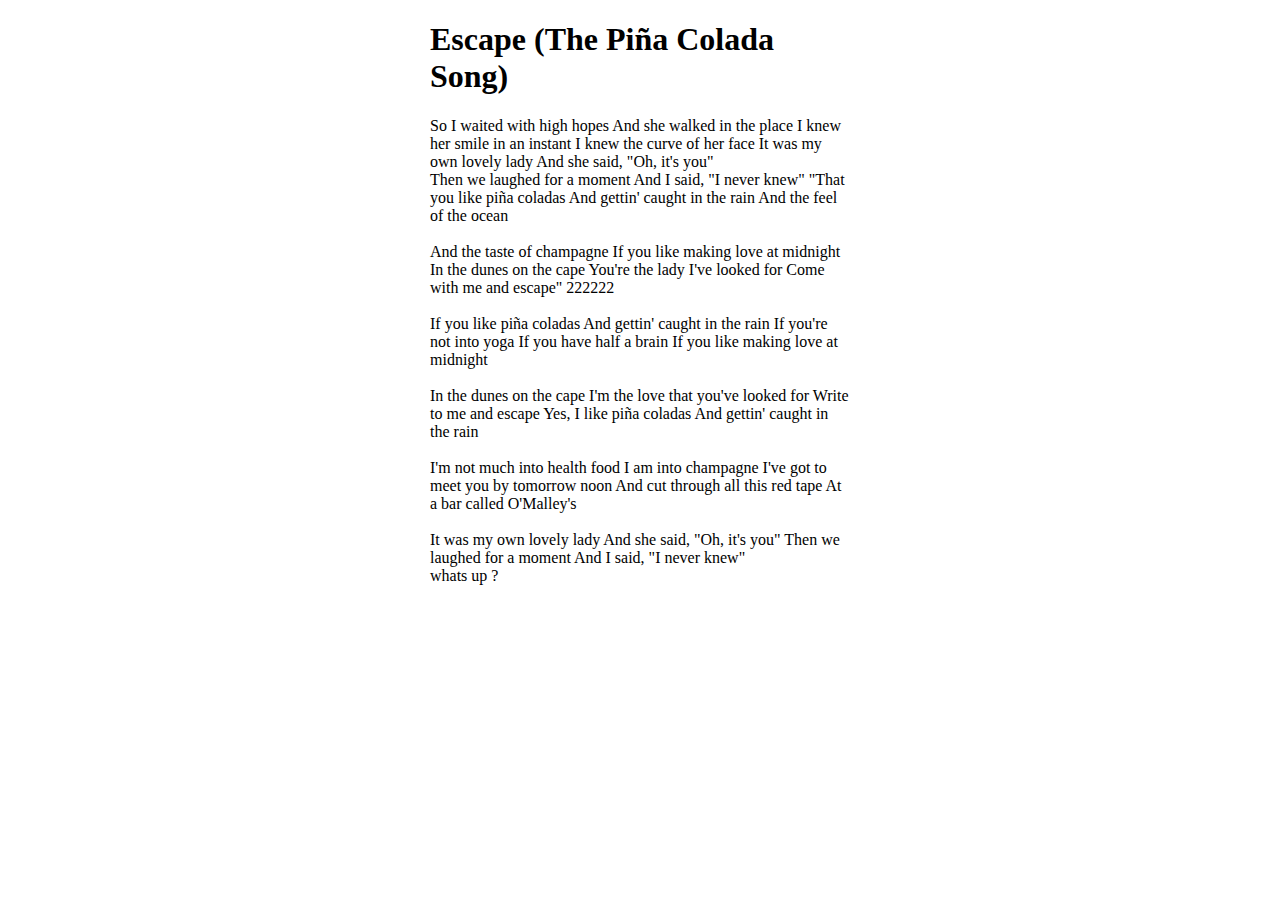
<file: index.html>
<!DOCTYPE html>
<html lang="en">
  <head>
      <meta charset="utf-8">
      <title>Song text</title>
<link rel="stylesheet" href="style.css">

  </head>

<body>

<page header> 
<h1>Escape (The Piña Colada Song)</h1>
</page>
So I waited with high hopes
And she walked in the place
I knew her smile in an instant
I knew the curve of her face
It was my own lovely lady
And she said, "Oh, it's you"
<br>
Then we laughed for a moment
And I said, "I never knew"
"That you like piña coladas
And gettin' caught in the rain
And the feel of the ocean
</br>
<br>
And the taste of champagne
If you like making love at midnight
In the dunes on the cape
You're the lady I've looked for
Come with me and escape"
  222222
</br>
<br>
If you like piña coladas
And gettin' caught in the rain
If you're not into yoga
If you have half a brain
If you like making love at midnight
</br>
<br>
In the dunes on the cape
I'm the love that you've looked for
Write to me and escape
Yes, I like piña coladas
And gettin' caught in the rain
</br>
<br>
I'm not much into health food
I am into champagne
I've got to meet you by tomorrow noon
And cut through all this red tape
At a bar called O'Malley's
</br>
<br>It was my own lovely lady
And she said, "Oh, it's you"
Then we laughed for a moment
And I said, "I never knew"
</br>

whats up ?
</body>


  </html>
</file>
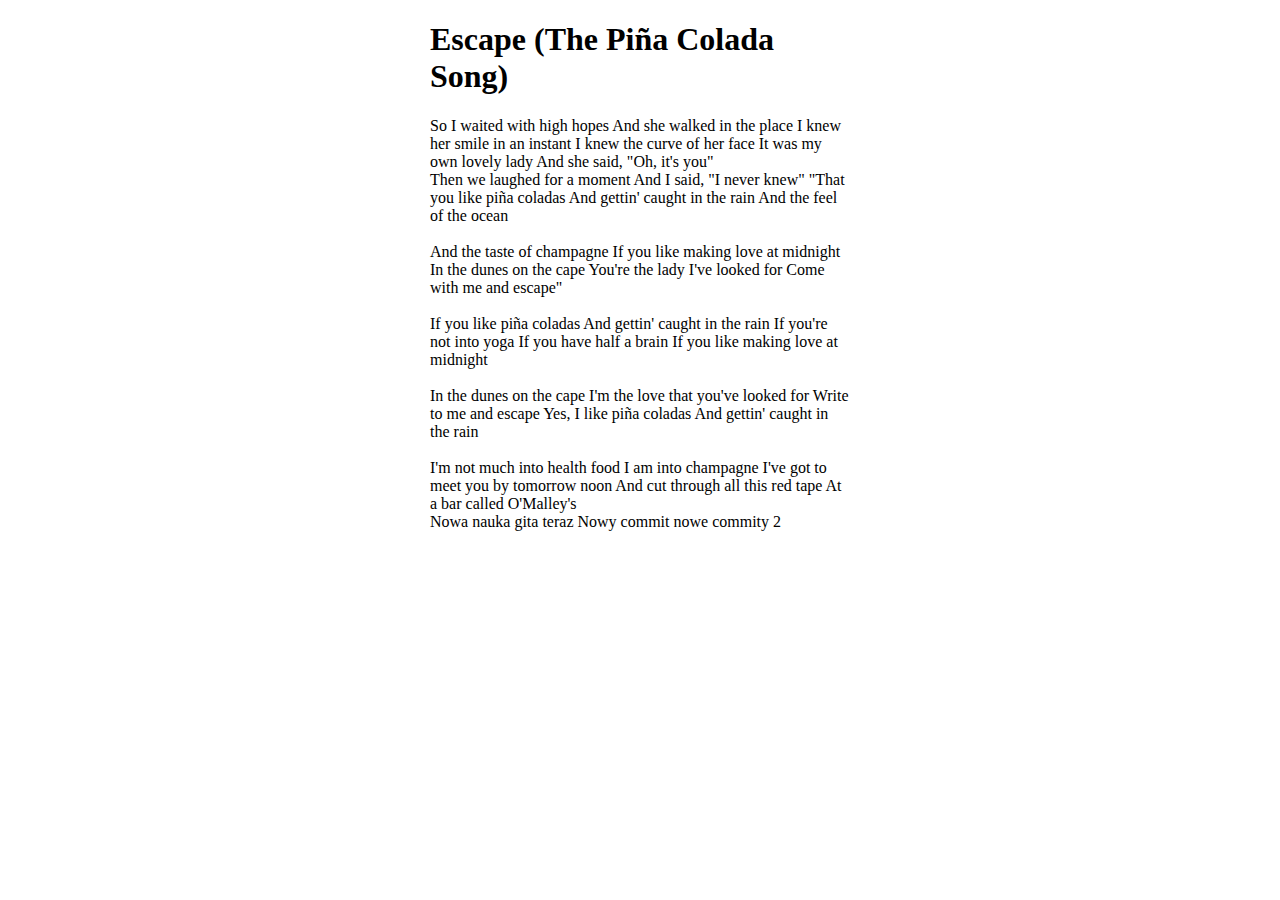
<file: nauka-gita-2/index.html>
<!DOCTYPE html>
<html lang="en">
  <head>
      <meta charset="utf-8">
      <title>Song text</title>
<link rel="stylesheet" href="style.css">

  </head>

<body>

<page header> 
<h1>Escape (The Piña Colada Song)</h1>
</page>
So I waited with high hopes
And she walked in the place
I knew her smile in an instant
I knew the curve of her face
It was my own lovely lady
And she said, "Oh, it's you"
<br>
Then we laughed for a moment
And I said, "I never knew"
"That you like piña coladas
And gettin' caught in the rain
And the feel of the ocean
</br>
<br>
And the taste of champagne
If you like making love at midnight
In the dunes on the cape
You're the lady I've looked for
Come with me and escape"
</br>
<br>
If you like piña coladas
And gettin' caught in the rain
If you're not into yoga
If you have half a brain
If you like making love at midnight
</br>
<br>
In the dunes on the cape
I'm the love that you've looked for
Write to me and escape
Yes, I like piña coladas
And gettin' caught in the rain
</br>
<br>
I'm not much into health food
I am into champagne
I've got to meet you by tomorrow noon
And cut through all this red tape
At a bar called O'Malley's
</br>

Nowa nauka gita teraz

Nowy commit

nowe commity 2

</body>


  </html>
</file>
<file: style.css>
body
{

text-align: justify-all;
display: table;
max-width: 420px;
align-items: center;
margin: 0 auto;
background-image: url("https://wallpapercave.com/wp/wp7977623.jpg");
background-repeat: no-repeat;
background-size: cover;
}

p
{40px}
</file>
<file: nauka-gita-2/style.css>
body
{

text-align: justify-all;
display: table;
max-width: 420px;
align-items: center;
margin: 0 auto;
background-image: url("https://wallpapercave.com/wp/wp7977623.jpg");
background-repeat: no-repeat;
background-size: cover;
}

p
{40px}
</file>
